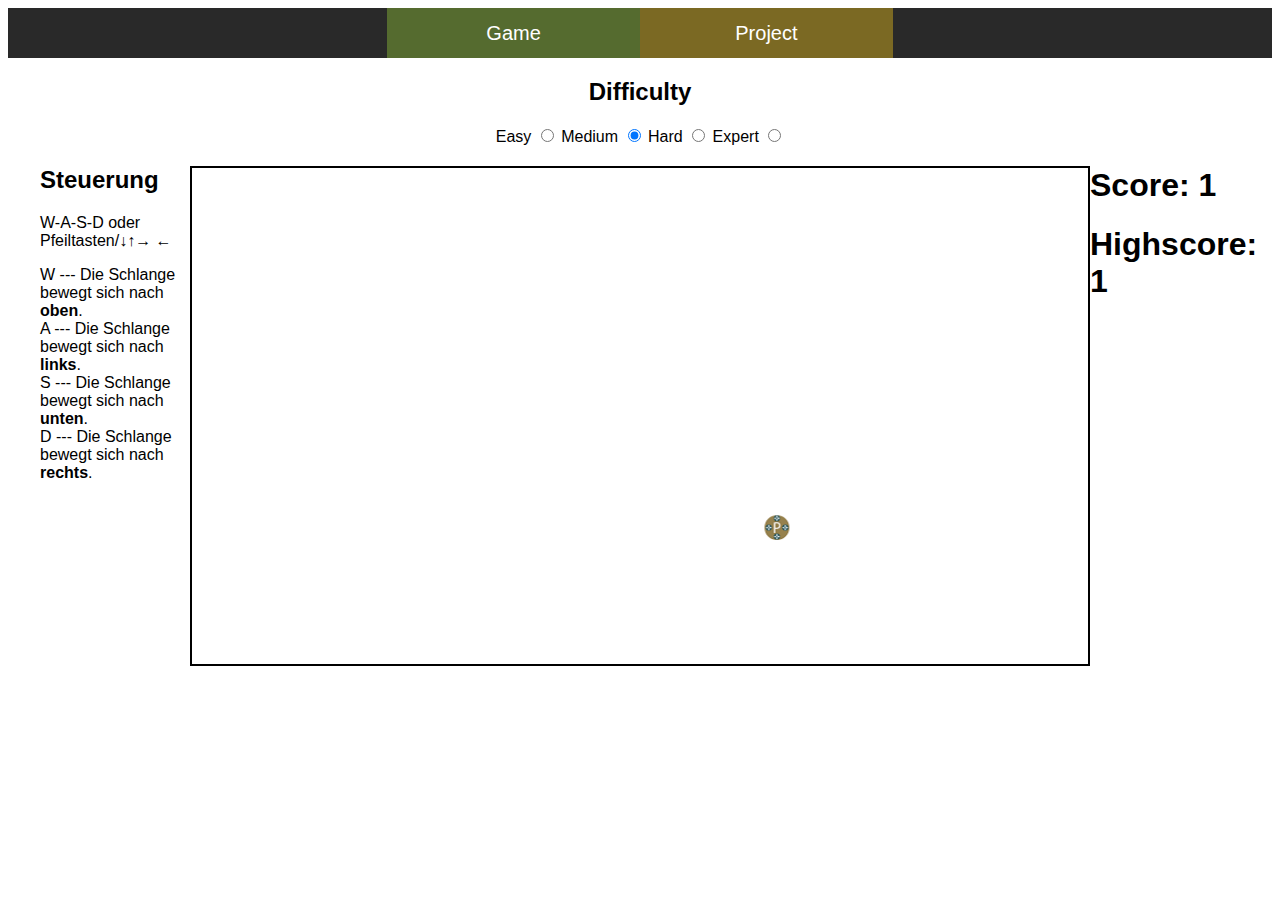
<file: html/index.html>
<!--
Raffael Kusolitsch & Bernhard Hösch
28.05.2020
TODO: guide erstellen (Steuerung, ...)
-->

<!DOCTYPE html>
<html lang="en">
<head>
    <meta charset="UTF-8">
    <title>Snake</title>
    <link rel="stylesheet" href="./css/navigation.css">
    <link rel="stylesheet" href="./css/game.css">
</head>
<body onload="init()">
<script src="./javascript/main.js" defer></script>

<header>
    <nav>
        <div id="game-link"><a href="index.html">Game</a></div>
        <div id="project-link"><a href="project.html">Project</a></div>
    </nav>
</header>

<div id="container">
    <main id="scores">

        <section>
            <h2>Steuerung</h2>
            <p>
                W-A-S-D oder Pfeiltasten/↓↑→ ←
            </p>
                W --- Die Schlange bewegt sich nach <span class="richtung">oben</span>.<br>
                A --- Die Schlange bewegt sich nach <span class="richtung">links</span>.<br>
                S --- Die Schlange bewegt sich nach <span class="richtung">unten</span>.<br>
                D --- Die Schlange bewegt sich nach <span class="richtung">rechts</span>.<br>
        </section>

        <canvas width="900" height="500" id="game" tabindex="0">
            <p>Your browser doesn't support Canvas!</p>
        </canvas>

        <section>
            <h1 id="score">Score: 0</h1>
            <h1 id="highscore">Highscore: 0</h1>

        </section>
    </main>

    <section id="difficulty">
        <h2>Difficulty</h2>
        <form action="">

            <label for="easy">Easy</label>
            <input type="radio" id="easy" name="difficulty" value="easy" onclick="init()">

            <label for="medium">Medium</label>
            <input type="radio" id="medium" name="difficulty" value="medium" checked onclick="init()">

            <label for="hard">Hard</label>
            <input type="radio" id="hard" name="difficulty" value="hard" onclick="init()">

            <label for="expert">Expert</label>
            <input type="radio" id="expert" name="difficulty" value="expert" onclick="init()">

        </form>
    </section>
</div>

</body>
</html>
</file>
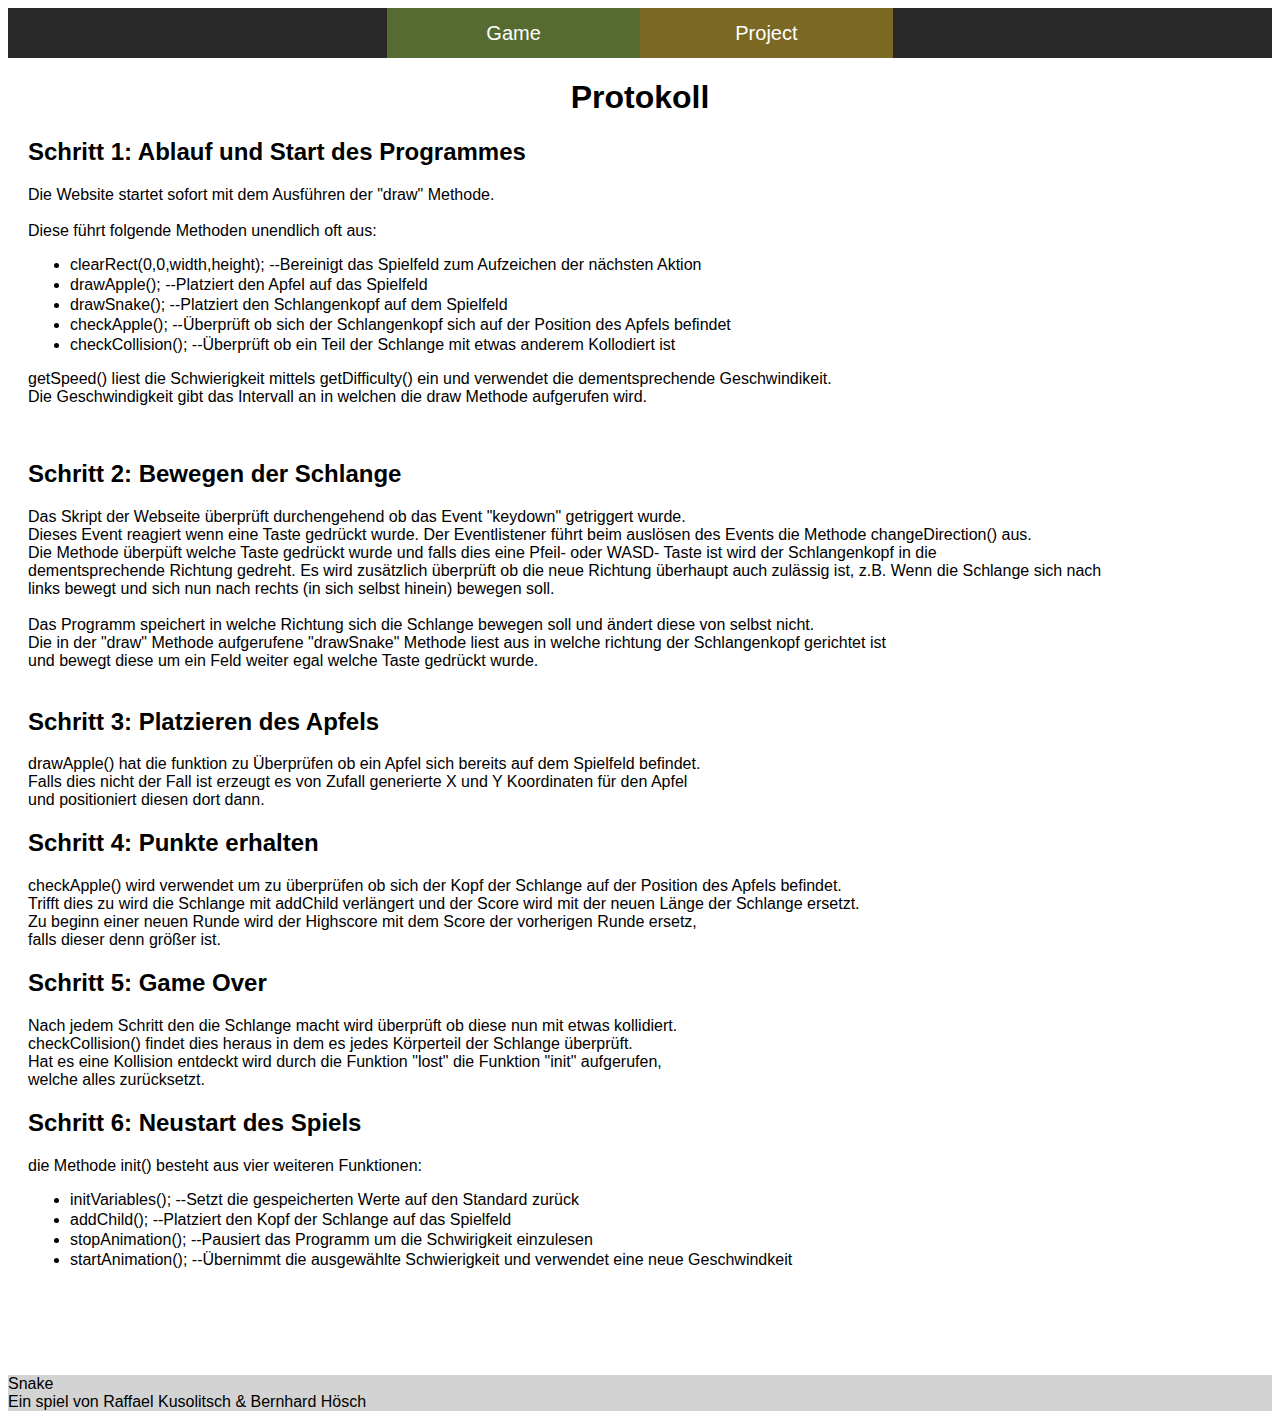
<file: html/project.html>
<!DOCTYPE html>
<html lang="en">
<head>
    <meta charset="UTF-8">
    <title>Projekt</title>
    <link rel="stylesheet" href="./css/navigation.css">
    <link rel="stylesheet" href="./css/project.css">
</head>
<body>

<header>
    <nav>
        <div id="game-link"><a href="index.html">Game</a></div>
        <div id="project-link"><a href="project.html">Project</a></div>
    </nav>
</header>

    <h1 id="heading">Protokoll</h1>

    <p>
    <div class="schritt">
        <h2>Schritt 1: Ablauf und Start des Programmes</h2>

        Die Website startet sofort mit dem Ausführen der "draw" Methode.<br>
<br>
        Diese führt folgende Methoden unendlich oft aus:
            <ul>
                <li>clearRect(0,0,width,height);   --Bereinigt das Spielfeld zum Aufzeichen der nächsten Aktion</li>
                <li>drawApple();    --Platziert den Apfel auf das Spielfeld</li>
                <li>drawSnake();    --Platziert den Schlangenkopf auf dem Spielfeld</li>
                <li>checkApple();    --Überprüft ob sich der Schlangenkopf sich auf der Position des Apfels befindet</li>
                <li>checkCollision();    --Überprüft ob ein Teil der Schlange mit etwas anderem Kollodiert ist</li>
            </ul>

        getSpeed() liest die Schwierigkeit mittels getDifficulty() ein und verwendet die dementsprechende Geschwindikeit.<br>
        Die Geschwindigkeit gibt das Intervall an in welchen die draw Methode aufgerufen wird.<br>

        </div>
    </p>
        <br>
    <p>
        <div class="schritt">
    <h2>Schritt 2: Bewegen der Schlange</h2>

    Das Skript der Webseite überprüft durchengehend ob das Event "keydown" getriggert wurde.<br>
    Dieses Event reagiert wenn eine Taste gedrückt wurde. Der Eventlistener führt beim auslösen des Events die Methode changeDirection() aus.<br>
    Die Methode überpüft welche Taste gedrückt wurde und falls dies eine Pfeil- oder WASD- Taste ist wird der Schlangenkopf in die<br> dementsprechende Richtung gedreht.
    Es wird zusätzlich überprüft ob die neue Richtung überhaupt auch zulässig ist, z.B. Wenn die Schlange sich nach<br> links bewegt und sich nun
    nach rechts (in sich selbst hinein) bewegen soll.<br>
    <br>
    Das Programm speichert in welche Richtung sich die Schlange bewegen soll und ändert diese von selbst nicht.<br>
    Die in der "draw" Methode aufgerufene "drawSnake" Methode liest aus in welche richtung der Schlangenkopf gerichtet ist<br>
    und bewegt diese um ein Feld weiter egal welche Taste gedrückt wurde. <br>



    <br>

        </div>
    </p>
    <p>
    <div class="schritt">
        <h2>Schritt 3: Platzieren des Apfels</h2>

        drawApple() hat die funktion zu Überprüfen ob ein Apfel sich bereits auf dem Spielfeld befindet.<br>
        Falls dies nicht der Fall ist erzeugt es von Zufall generierte X und Y Koordinaten für den Apfel<br>
        und positioniert diesen dort dann.<br>
    </div>
    </p>
    <p>
    <div class="schritt">
        <h2>Schritt 4: Punkte erhalten</h2>

        checkApple() wird verwendet um zu überprüfen ob sich der Kopf der Schlange auf der Position des Apfels befindet.<br>
        Trifft dies zu wird die Schlange mit addChild verlängert  und der Score wird mit der neuen Länge der Schlange ersetzt.<br>

        Zu beginn einer neuen Runde wird der Highscore mit dem Score der vorherigen Runde ersetz,<br>
        falls dieser denn größer ist.
    </div>
    </p>
    <p>
    <div class="schritt">
        <h2>Schritt 5: Game Over</h2>

        Nach jedem Schritt den die Schlange macht wird überprüft ob diese nun mit etwas kollidiert.<br>
        checkCollision() findet dies heraus in dem es jedes Körperteil der Schlange überprüft.<br>
        Hat es eine Kollision entdeckt wird durch die Funktion "lost" die Funktion "init" aufgerufen,<br>
        welche alles zurücksetzt.<br>

    </div>
    </p>
    <p>
    <div class="schritt">
        <h2>Schritt 6: Neustart des Spiels</h2>

        die Methode init() besteht aus vier weiteren Funktionen:
    <ul>
        <li>initVariables();   --Setzt die gespeicherten Werte auf den Standard zurück</li>
        <li>addChild();    --Platziert den Kopf der Schlange auf das Spielfeld</li>
        <li>stopAnimation();    --Pausiert das Programm um die Schwirigkeit einzulesen</li>
        <li>startAnimation();    --Übernimmt die ausgewählte Schwierigkeit und verwendet eine neue Geschwindkeit </li>

    </ul>

    </div>
    </p>

<br><br><br><br><br>
<footer>
    Snake<br>
    Ein spiel von Raffael Kusolitsch & Bernhard Hösch

</footer>
</body>
</html>
</file>
<file: html/css/navigation.css>
* {
    font-family: Bahnschrift, "Adobe Devanagari", sans-serif;
}

.center {
    text-align: center;
}

#game-link {
    background-color: darkolivegreen;
}

/* TODO: Farbe ändern*/
#project-link {
    background-color: #7b6923;
}

a {
    color: white;
    text-decoration: none;
    font-size: 20px;
}

a:hover {
    font-size: 24px;
}

nav {
    background-color: #292929;
    display: flex;
    flex-direction: row;
    align-items: center;
    justify-content: center;
}



nav div {
    width: 20%;
    height: 50px;
    display:flex;
    align-items: center;
    text-align: center;
    justify-content: center;
}
</file>
<file: html/css/game.css>
canvas {
    display: block;
    width: 900px;
    height: 500px;
    margin: 20px auto;
    box-sizing: border-box;
    border: 2px solid black;
}

#container {
    display: flex;
    flex-direction: column-reverse;
    box-sizing: border-box;
    margin: 0 auto;
}

#difficulty {
    margin: 0 auto;
}

#difficulty h2 {
    text-align: center;
}

main {
    display: flex;
    flex-direction: row;
    margin: 0 auto;
}


main section {
    width: 150px;
}

@media (max-width: 1050px) and (min-width: 910px){
    #scores{
        display: flex;
        flex-wrap: wrap;

    }

    h1{
        text-align: center;
        flex: none;
    }

    section{
        flex: none;
        flex-grow: 1;
    }

}

.richtung   {
    font-weight: bold;
    //color: yellow;
}
</file>
<file: html/css/project.css>
#heading    {
    text-align: center;
}

li  {
    margin: 2px;
}

.schritt   {
    margin-left: 10px;
    padding-left: 10px;
}

footer  {
    background-color: lightgray;
}
</file>
